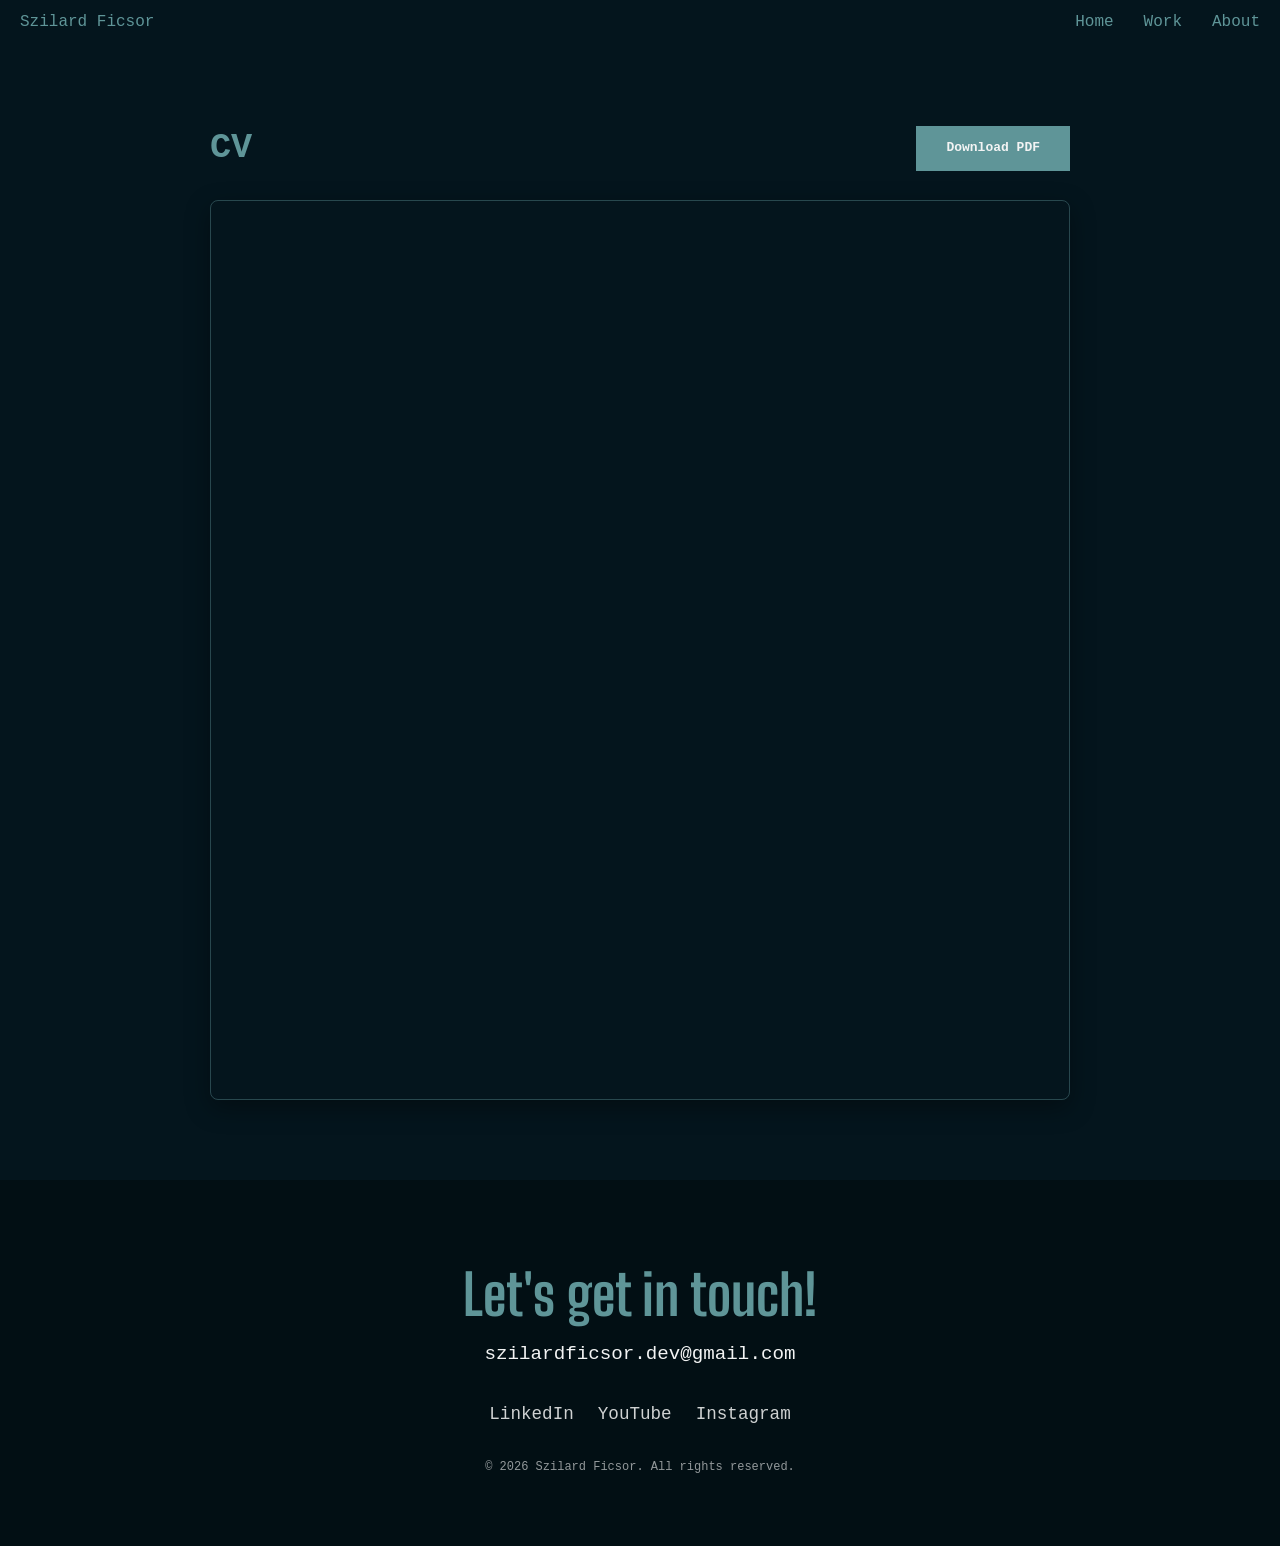
<file: resume.html>
<!DOCTYPE html>
<html lang="en">
<head>
  <meta charset="UTF-8">
  <meta name="viewport" content="width=device-width, initial-scale=1.0">
  <title>Resume — Szilard Ficsor</title>
  <link rel="icon" type="image/png" href="favicon.png">
  <link rel="stylesheet" href="styles.css">
  <link
    href="https://fonts.googleapis.com/css2?family=Big+Shoulders:opsz,wght@10..72,100..900&family=Gelasio:ital,wght@0,400..700;1,400..700&family=Noto+Sans+SC:wght@100..900&family=Rubik:ital,wght@0,300..900;1,300..900&family=Science+Gothic:wght@100..900&display=swap"
    rel="stylesheet">
</head>

<body>

  <nav class="topnav">
    <div class="topnav-element"></div>
    <span class="mark"> Szilard Ficsor</span>
    <div class="links">
      <a href="index.html">Home</a>
      <a href="index.html#projects">Work</a>
      <a href="about.html">About</a>
    </div>
  </nav>

  <section class="resume-section">
    <div class="resume-header">
      <h1>CV</h1>
      <a href="Resume/Szilard_Ficsor_CV.pdf" download class="btn primary">Download PDF</a>
    </div>

    <div class="pdf-frame">
      <iframe
        src="Resume/Szilard_Ficsor_CV.pdf"
        title="Szilard Ficsor Resume">
      </iframe>
    </div>
  </section>

  <footer id="Contact" class="site-footer">
    <div class="footer-content">
      <span class="footer-mark">Let's get in touch!</span>
      <p>szilardficsor.dev@gmail.com</p>
      <div class="footer-links">
        <a href="https://www.linkedin.com/in/szilard-ficsor/" target="_blank" rel="noopener">LinkedIn</a>
        <a href="https://www.youtube.com/@ardblade_games" target="_blank" rel="noopener">YouTube</a>
        <a href="https://www.instagram.com/ardblade_games/" target="_blank" rel="noopener">Instagram</a>
      </div>
      <span class="footer-copyright">&copy; 2026 Szilard Ficsor. All rights reserved.</span>
    </div>
  </footer>

</body>
</html>
</file>
<file: styles.css>
:root{
--background: #04151d;
--backgroundDark:#020f14;
--accentOne: #d12d6c;
--accentTwo:#5F9598;
--textColor:#F3F4F4;
/*#5F9598 #1D546D*/
}

* {margin: 0;padding: 0;box-sizing: border-box;}


body {
    font-family: system-ui,sans-serif;line-height: 1.6;color: #1c2321;
    background-color: var(--background);
    overflow-x: hidden;

}

html{ scroll-behavior:smooth; }
.hero{
    position: relative;
    height: 100vh;
    display: flex;
    align-items: center;
    
    justify-content:center;
    flex-direction: column;
    
}

.hero-image{
    width: 100%;
    height: 100%;
    object-fit: cover;
    margin: auto;
}
.hero-logo{
  display: flex;
  justify-content: center;
  align-items: center;
  padding: 60px 20px;
  max-width: 40%;
  height: auto;
  z-index: 2;
}

.hero-text{
    position:relative;
    /*margin-left: 20%;*/

    z-index: 2;;
    max-width: 600px;
    text-shadow: 0 2px 8px rgba(0,0,0,0.5);
}
.hero-overlay {
  position: absolute;
  top: 0; left: 0; right: 0; bottom: 0;
  background: rgba(0, 0, 0, 0.4);  
  z-index: 1;
}
.hero-bg-wrap {
  position: absolute;
  top: 0; left: 0;
  width: 100%; height: 100%;
  overflow: hidden;
  z-index: 0;
  pointer-events: none;   
}
.hero-bg {
  position: absolute;
  top: 0;
  left: 0;
  width: 100%;
  height: 100%;
  object-fit: cover;    
  z-index: 0;
}

.topnav{
  display: flex;
  gap: 24px;
  padding: 10px 20px;
  position: fixed;    
  justify-content:space-between;
  align-items:center;
  top: 0;
  left: 0;
  right: 0;
  z-index: 10;         
  font-family: 'IBM Plex Mono', monospace;
}
.topnav a{
    color: var(--textColor);
    text-decoration: none;
}

.topnav-name{
display: flex;
gap: 24px;
padding: 20px 40px;
position: absolute;
top:1; left: 1; right: 0;
z-index: 2;
font-family:'IBM Plex Mono', monospace;
}
.topnav-element{
  background-color: var(--background); 
  top: 0px;left: 0px ;right: 0px;bottom: 0px;
  z-index: 1;
  position:absolute;
}
.links{
  font-family:'IBM Plex Mono', monospace ;
  display: flex;
  align-items: center;
  gap:30px;
  /*margin-right: 150px;*/
  z-index: inherit;
  color:var(--accentTwo);
  
}
.links a{ color:inherit;z-index: inherit;transition: color .15s ease; }
.links a:hover{
  color: var(--accentOne);
}
.mark {
  font-family:'IBM Plex Mono', monospace ;
  color: var(--accentTwo);
  z-index: inherit;
}

.hero-text h1 {font-size: clamp(2rem, 8vw, 6rem);font-family:"Big Shoulders",monospace;letter-spacing: 10;font-weight: 600;
   margin-bottom: 0px; margin-top: 0; color: var(--textColor);
   color: var(--textColor);
   
  }
.hero-text p {font-size: clamp(1rem, 4vw, 1.2rem); margin-bottom: 10px; color: var(--textColor);}
.hero-text h2{font-size: clamp(1rem, 4vw, 1rem);font-family:'IBM Plex Mono', monospace;margin-bottom: 10px; color: var(--accentTwo);}

.btn{
    display: inline-block;
    padding: 12px 30px;
    font-family:'IBM Plex Mono', monospace;
    font-size: 13px;
    color:var(--textColor);
    background-color:transparent;
    text-decoration: none;
    border: 1px solid var(--accentTwo);
    font-weight: 600;

    transition:background .15s ease, color .15s ease;
}
.btn:hover {background: var(--accentTwo);color: whitesmoke;}

.btn.primary {
    background: var(--accentTwo);
    color:var(--textColor);
    border: 0px solid #7288AE;
}
.btn.primary:hover{
    background: var(--accentOne);
}

.projects-section {
  scroll-margin-top: 80px;
  min-height: 100vh;
  margin: 5%;
  display: flex;
  flex-direction: column;
  justify-content: center;
  align-items: center;
  text-align: center;
  padding: 0.5% 0.5%;
  
  color: var(--textColor);

    /*DEBUG BORDER */
  /*border: 1px solid var(--accentOne);*/

}

.projects-section h2 {
  font-family: 'Big Shoulders', monospace;
  font-size: 3rem;
  color: var(--accentTwo);
  text-align: justify;
  margin-bottom: 2%;
  width: 100%;
    /*DEBUG BORDER */
  /*border: 1px solid var(--accentOne);*/

}

.element-rect{
  position: absolute;
  top: -30px;left: -30px ;right: -30px;bottom: -30px;
  background-color: rgb(from var(--background) r g b /0.7);
  /*border: var(--accentTwo) solid 1px ;*/
  border-bottom: var(--accentTwo) solid 5px;
  z-index: -1;
}

.project-grid {
  display: grid;
  grid-template-columns: repeat(auto-fit, minmax(420px, 1fr));
  gap: 15px;
  color: var(--textColor);
  margin: 0 auto;

}

.project-card {
  position: relative;
  display: block;
  aspect-ratio: 4 / 3;
  cursor: pointer;
  overflow: hidden;
  border-radius: 2px;
  border-bottom: 5px solid var(--accentTwo);
  text-decoration: none;
  box-shadow: 0 8px 20px rgba(0, 0, 0, 0.35);
  transition: box-shadow .2s ease, transform .2s ease;
  transition: border-bottom 8px solid var(--textColor) .9 ease;
}

.project-card:hover {
  border-bottom: 10px solid var(--accentTwo);
  border-color: var(--accentOne);
  transition: border-color .3s ease;
  transition: border-bottom .3s ease;
}

.project-card border-bottom,
.project-card img,
.project-card video {
  width: 100%;
  height: 100%;
  object-fit: cover;
  display: block;
  transition: transform .3s ease;
}

.project-card:hover border-bottom{
  
  border-bottom: 6px solid var(--accentTwo);
}

.project-card:hover img,
.project-card:hover video {
  transform: scale(1.05);
  
}

.project-card-overlay {
  position: absolute;
  left: 0; right: 0; bottom: 0;
  padding: 16px;
  background: linear-gradient(to top, rgba(6,30,41,0.9), transparent);
}

.project-card-overlay h3 {
  font-family: 'IBM Plex Mono', monospace;
  font-size: 1rem;
  color: var(--textColor);
  margin: 0;
}

.project-card-overlay p {
  font-family: system-ui, sans-serif;
  font-size: 0.85rem;
  color: var(--textColor);
  opacity: 0.85;
  margin-top: 4px;
}
.project-card .project-card-overlay p {
  color: var(--textColor);
  opacity: 1;
}
.gallery-lightbox {
  position: fixed;
  inset: 0;
  background: rgba(4, 21, 29, 0.95);
  display: flex;
  align-items: center;
  justify-content: center;
  opacity: 0;
  pointer-events: none;
  transition: opacity .25s ease;
  z-index: 50;
}

.gallery-lightbox.active {
  opacity: 1;
  pointer-events: auto;
}

.gallery-lightbox-content {
  display: flex;
  flex-direction: column;
  align-items: center;
  max-width: 85vw;
}

.gallery-lightbox-content img {
  max-width: 85vw;
  max-height: 70vh;
  border-radius: 6px;
  box-shadow: 0 12px 40px rgba(0, 0, 0, 0.6);
}

.gallery-caption {
  text-align: center;
  color: var(--textColor);
  margin-top: 16px;
  font-family: 'IBM Plex Mono', monospace;
}

.gallery-caption h3 {
  font-size: 1.2rem;
  color: var(--accentTwo);
  margin-bottom: 6px;
}

.gallery-caption p {
  font-size: 0.9rem;
  opacity: 0.85;
  max-width: 500px;
}

#galleryCounter {
  display: block;
  margin-top: 8px;
  font-size: 0.8rem;
  opacity: 0.6;
}

.lightbox-close {
  position: absolute;
  top: 24px;
  right: 32px;
  background: none;
  border: none;
  color: var(--textColor);
  font-size: 2.2rem;
  cursor: pointer;
  line-height: 1;
  transition: color .15s ease;
}
.lightbox-close:hover { color: var(--accentTwo); }

.lightbox-arrow {
  position: absolute;
  top: 50%;
  transform: translateY(-50%);
  background: none;
  border: none;
  color: var(--textColor);
  font-size: 3rem;
  cursor: pointer;
  padding: 12px 20px;
  transition: color .15s ease, transform .15s ease;
  line-height: 1;
}

.lightbox-arrow:hover {
  color: var(--accentTwo);
}

.lightbox-arrow-left { left: 12px; }
.lightbox-arrow-right { right: 12px; }

.lightbox-arrow-left:hover { transform: translateY(-50%) translateX(-4px); }
.lightbox-arrow-right:hover { transform: translateY(-50%) translateX(4px); }

.note-section {
  
  margin-left: 5%;
  margin-right: 5%;
  margin-top:1%;
  margin-bottom: 5%;
  padding: 0.5%;
  position: relative;
  color: var(--textColor);
  /*DEBUG BORDER */
  /*border: 1px solid var(--accentOne);*/
  background-color: var(--backgroundDark);
}
.note-section p{
  color: var(--accentTwo);
  opacity: 0.6;
}
.contact-section {
  min-height: 25vh;
  margin: 5%;
  padding: 0.5%;
  position: relative;
  color: var(--textColor);
  /*DEBUG BORDER */
  /*border: 1px solid var(--accentOne);*/
  border-left: 4px solid var(--accentTwo);
  background-color: var(--backgroundDark);
}
.contact-section h2{
  font-family: 'Big Shoulders', monospace;
  font-size: 3rem;
  color: var(--accentTwo);
  width: 100%;
  margin-bottom: 2%;
}
.contact-section:hover{
  border-left: 5px solid var(--accentTwo);
  border-color: var(--accentOne);
  transition: border-color .3s ease;
  transition: border-left .3s ease;
}

.about-section {
  scroll-margin-top: 80px;
  min-height: 50vh;
  margin: 5%;
  padding: 0.5%;
  position: relative;
  color: var(--textColor);
  /*DEBUG BORDER */
  /*border: 1px solid var(--accentOne);*/
  border-left: 4px solid var(--accentTwo);
  background-color: var(--backgroundDark);
 
}
.about-section:hover{
  border-left: 5px solid var(--accentTwo);
  border-color: var(--accentOne);
  transition: border-color .3s ease;
  transition: border-left .3s ease;
}


.about-section h2 {
  font-family: 'Big Shoulders', monospace;
  font-size: 3rem;
  color: var(--accentTwo);
  width: 100%;
  margin-bottom: 2%;
  /*border: 1px solid blue;*/
  
}
.about-section p1 {
  font-family: 'IBM Plex Mono', monospace;
  color: var(--accentTwo);
  font-size: 1.05rem;
  opacity: 0.9;
  margin-bottom: 16px;
  margin-top: 1%;
  max-width: 60%;
  /*border: 1px solid yellow;*/
  
}
.about-section p2 {
  font-family: 'IBM Plex Mono', monospace;
  color: var(--accentTwo);
  font-size: 1.05rem;
  opacity: 0.7;
  margin-bottom: 16px;
  margin-top: 1%;
  max-width: 60%;
  /*border: 1px solid yellow;*/
  
}
.about-content p {
  font-family: 'IBM Plex Mono', monospace;
  color: var(--accentTwo);
  font-size: 1.05rem;
  opacity: 0.9;
  margin-bottom: 16px;
  margin-top: 1%;
  max-width: 60%;
  /*border: 1px solid yellow;*/
  
}
.about-content h1 {
  font-family: 'Big Shoulders', monospace;
  color: var(--accentTwo);
  font-size: 2rem;
  opacity: 0.9;
  margin-bottom: 16px;
  margin-top: 1%;
  max-width: 60%;
  /*border: 1px solid yellow;*/
  
}
.about-img{
  height: 60%;
  position: absolute;

  right: 10%;
  bottom: 30%;

  border-radius: 1%;
  border-bottom: 6px solid var(--accentTwo);
}
.about-img-large{
  height: 100%;
  position: absolute;

  right: 0%;
  bottom: 0%;

  border-radius: 1%;
  border-bottom: 6px solid var(--accentTwo);
}

.skills-grid {
  display: grid;
  grid-template-columns: repeat(auto-fill, minmax(80px, 1fr));
  gap: 20px;
  margin-top: 24px;
  margin-bottom: 24px;
}

.skill-item {
  display: flex;
  flex-direction: column;
  align-items: center;
  text-align: center;
  gap: 8px;
}

.skill-icon {
  width: 48px;
  height: 48px;
  object-fit: contain;
  filter: grayscale(0%); /* optional stylistic tweak */
  transition: transform 0.2s ease;
}

.skill-item:hover .skill-icon {
  transform: scale(1.1);
}

.skill-label {
  font-family: 'IBM Plex Mono', monospace;
  font-size: 0.85rem;
  color: var(--accentTwo);
  align-self: center;
  opacity: 0.9;
}

.social-links {
  display: grid;
  grid-template-columns: repeat(auto-fill, minmax(80px, 1fr));
  gap: 20px;
  margin-top: 24px;
  margin-bottom: 24px;
  margin-left: 20px;
}

.social-btn {
  display: inline-flex;
  align-items: center;
  justify-content: center;
  width: 48px;
  height: 48px;
  border-radius: 50%;
  background-color: var(--backgroundDark);
  transition: transform 0.2s ease, background-color 0.2s ease;
}

.social-btn:hover {
  transform: scale(1.1);
}

.social-icon {
  width: 48px;
  height: 48px;
  object-fit: contain;
}

.site-footer {
  width: 100%;
  background-color: var(--backgroundDark);
  padding: 32px 20px;
  /*DEBUG BORDER */
  /*border: 1px solid var(--accentOne);*/
  
}

.footer-content {
  max-width: 1450px;

  margin:auto;
  padding: 3%;

  display: flex;
  flex-direction: column;
  align-items: center;
  
  text-align: center;
  font-family: 'IBM Plex Mono', monospace;
  font-size: 13px;
  color: var(--textColor);
  /*DEBUG BORDER */
  /*border: 1px solid var(--accentOne);*/
}

.footer-mark {
  font-size: 3.5rem;
  font-family: 'Big Shoulders', monospace;
  color: var(--accentTwo);
  font-weight: 600;
  /*DEBUG BORDER */
  /*border: 1px solid var(--accentOne);*/
}
.footer-note {
  font-size: 2rem;
  font-family: 'Big Shoulders', monospace;
  color: var(--accentTwo);
  font-weight: 600;
  /*DEBUG BORDER */
  /*border: 1px solid var(--accentOne);*/
}
.site-footer p{
  color: var(--textColor);
  font-size: 1.2rem;
  /*DEBUG BORDER */
  /*border: 1px solid var(--accentOne);*/
}

.footer-links {
  display: flex;
  margin-top: 30px;
  gap: 24px;
}

.footer-links a {
  color: var(--textColor);
  text-decoration: none;
  font-size: 1.1rem;
  opacity: 0.85;
  transition: opacity .15s ease, color .15s ease;
}

.footer-links a:hover {
  opacity: 1;
  color: var(--accentOne);
}

.footer-copyright {
  opacity: 0.6;
  font-size: 12px;
  margin-top: 30px;
}

.inline-link {
  color: var(--accentTwo);
  text-decoration: underline;
  text-decoration-color: color-mix(in srgb, var(--accentTwo) 40%, transparent);
  text-underline-offset: 3px;
  transition: color .15s ease, text-decoration-color .15s ease;
}

.inline-link:hover {
  color: var(--accentOne);
  text-decoration-color: var(--accentOne);
}

.custom-list {
  list-style: none;   /* removes the default bullet */
}

.custom-list li {
  position: relative;
  padding-left: 20px;
  margin-bottom: 8px;
  color: var(--textColor);
}

.custom-list li::before {
  content: "●";              /* the bullet character itself */
  position: absolute;
  left: 0;
  color: var(--accentOne);   /* bullet color, independent of text color */
}

.content-banner{
  position: relative;
    height: 50vh;
    display: flex;
    align-items: center;
    
    justify-content:center;
    flex-direction: column;
}
.content-banner-container{
  color:var(--textColor);
  z-index: 2;
  /*DEBUG BORDER */
  /*border: 1px solid var(--accentOne);*/
  padding: 10px;
  background-color: rgb(from var(--background) r g b /0.7);
border-bottom: 6px solid var(--accentTwo);
}
.content-banner-container h1{
  font-size: 4rem;
  font-family: 'Big Shoulders', monospace;
  color: var(--textColor);
  font-weight: 600;
}
.skills-list-detail {
  display: grid;
  grid-template-columns: repeat(auto-fit, minmax(500px, 1fr));
  gap: 15px;
  margin: 0 auto;

}


.skill-row-detail {
  display: flex;
 
  gap: 16px;
  padding: 20px;
  border: 1px solid color-mix(in srgb, var(--accentTwo) 30%, transparent);
  border-radius: 2px;
  transition: border-color .2s ease, transform .2s ease;
}


.skill-icon-detail {
  flex-shrink: 0;
  width: 56px;
  height: 56px;
  display: flex;
  align-items: center;
  justify-content: center;
  border: 1px solid var(--accentTwo);
  border-radius: 2px;
  transition: transform .2s ease, border-color .2s ease, background-color .2s ease;
}

.skill-icon-detail img {
  width: 28px;
  height: 28px;
}

.skill-row-detail:hover .skill-icon-detail {
  
  border-color: var(--accentOne);
  background-color: color-mix(in srgb, var(--accentOne) 15%, transparent);
}

.skill-text-detail h3 {
  font-family: 'IBM Plex Mono', monospace;
  font-size: 1.1rem;
  margin-bottom: 6px;
  color: var(--accentTwo);
}

.skill-text-detail p {
  font-size: 0.95rem;
  opacity: 0.85;
  margin: 0;
}
.return-section{
    align-items: center;
    justify-content: center;
    margin-left: 5%;
    margin-left: 5%;
    margin-bottom: 2%;
    
    position: relative;
    /*DEBUG BORDER */
    /*border: 1px solid var(--accentOne);*/
}
.return-home-btn{
  
    padding: 12px 30px;
    width: 100px;
    align-items: center;
    justify-content: center;
    font-family:'IBM Plex Mono', monospace;
    font-size: 13px;
    color:var(--textColor);
    background-color:transparent;
    text-decoration: none;
    border: 1px solid var(--accentTwo);
    font-weight: 600;

    transition:background .15s ease, color .15s ease;
}
.return-home-btn:hover {background: var(--accentTwo);color: whitesmoke;}

.resume-section {
  max-width: 900px;
  
  margin: 0 auto;
  padding: 120px 20px 80px;   
  color: var(--textColor);
}

.resume-header {
  display: flex;
  justify-content: space-between;
  align-items: center;
  flex-wrap: wrap;
  gap: 16px;
  margin-bottom: 24px;
}

.resume-header h1 {
  font-family: 'IBM Plex Mono', monospace;
  font-size: 2.2rem;
  color: var(--accentTwo);
}

.pdf-frame {
  width: 100%;
  height: 100vh;
  border: 1px solid color-mix(in srgb, var(--accentTwo) 40%, transparent);
  border-radius: 8px;
  overflow: hidden;
  box-shadow: 0 8px 24px rgba(0, 0, 0, 0.35);
}

.pdf-frame iframe {
  width: 100%;
  height: 100%;
  border: none;
}

.carousel-section {
  padding: 60px 0;
  color: var(--textColor);
}

.carousel-section h2 {
  font-family: 'Big Shoulders', monospace;
  font-size: 2rem;
  color: var(--accentTwo);
  text-align: center;
  margin-bottom: 32px;
}

.carousel-wrap {
  overflow: hidden;      /* hides everything outside this box — critical */
  width: 100%;
  cursor: grab;
  user-select: none;
}
.carousel-wrap.dragging {
  cursor: grabbing;
}

.carousel-track {
  display: flex;
  gap: 16px;
  width: max-content;
  will-change: transform;
}

.carousel-track.paused {
  animation-play-state: paused;
}
.carousel-track:hover {
  animation-play-state: paused;
}

.carousel-img {
  height: 400px;
  width: auto;
  border-radius: 2px;
  
  cursor: pointer;
  object-fit: cover;
  transform-origin: center;
  
  pointer-events: auto;
}

.carousel-img:hover {
  transform: scale(1.03);
}

@keyframes scroll-left {
  from { transform: translateX(0); }
  to   { transform: translateX(-50%); }
}

.lightbox {
  position: fixed;
  inset: 0;
  background: rgba(4, 21, 29, 0.92);
  display: flex;
  align-items: center;
  justify-content: center;
  opacity: 0;
  pointer-events: none;
  transition: opacity .25s ease;
  z-index: 50;
}

.lightbox.active {
  opacity: 1;
  pointer-events: auto;
}

.lightbox img {
  max-width: 90vw;
  max-height: 85vh;
  border-radius: 6px;
  box-shadow: 0 12px 40px rgba(0, 0, 0, 0.6);
}

.lightbox-close {
  position: absolute;
  top: 24px;
  right: 32px;
  background: none;
  border: none;
  color: var(--textColor);
  font-size: 2.2rem;
  cursor: pointer;
  line-height: 1;
  transition: color .15s ease;
}

.lightbox-close:hover {
  color: var(--accentTwo);
}
.gallery-media {
  display: flex;
  justify-content: center;
}

.gallery-lightbox-content video {
  max-width: 85vw;
  max-height: 70vh;
  border-radius: 6px;
  box-shadow: 0 12px 40px rgba(0, 0, 0, 0.6);
}

.gallery-lightbox-content iframe {
  width: min(85vw, 1000px);
  aspect-ratio: 16 / 9;
  border: none;
  border-radius: 6px;
  box-shadow: 0 12px 40px rgba(0, 0, 0, 0.6);
}

.steam-widget-wrap {
  max-width: 646px;
  width: 100%;
  margin: 0 auto;
  display: flex;
}

.steam-widget-wrap iframe {
  width: 100%;
  height: 190px;
  border-radius: 6px;
}
.video-section {
  margin-left:  10%;
  margin-right: 10%;
  padding: 60px 20px;
  color: var(--textColor);
}

.video-section h2 {
  font-family: 'IBM Plex Mono', monospace;
  font-size: 2rem;
  color: var(--accentTwo);
  margin-bottom: 24px;
}

.video-embed-wrap {
  position: relative;
  width: 100%;
  aspect-ratio: 16 / 9;
  border-radius: 8px;
  overflow: hidden;
  box-shadow: 0 8px 24px rgba(0, 0, 0, 0.35);
}

.video-embed-wrap iframe {
  position: absolute;
  top: 0;
  left: 0;
  width: 100%;
  height: 100%;
  border: none;
}

.carousel-video-item {
  position: relative;
  height: 350px;
  width: 622px;   /* 16:9 at this height */
  flex-shrink: 0;
  border-radius: 6px;
  overflow: hidden;
  border: 1px solid var(--accentTwo);
  cursor: pointer;
  transform-origin: center;
  transition: transform .15s ease, opacity .15s ease;
}

.carousel-video-item img {
  width: 100%;
  height: 100%;
  object-fit: cover;
  display: block;
}

.play-icon {
  position: absolute;
  top: 50%;
  left: 50%;
  transform: translate(-50%, -50%);
  width: 56px;
  height: 56px;
  background: rgba(4, 21, 29, 0.75);
  border: 2px solid var(--textColor);
  border-radius: 50%;
  display: flex;
  align-items: center;
  justify-content: center;
  color: var(--textColor);
  font-size: 1.3rem;
  /*padding-left: 4px;   */
  transition: background .2s ease, transform .2s ease;
}

.carousel-video-item:hover .play-icon {
  background: var(--accentOne);
  transform: translate(-50%, -50%) scale(1.1);
}

.video-lightbox {
  position: fixed;
  inset: 0;
  background: rgba(4, 21, 29, 0.95);
  display: flex;
  align-items: center;
  justify-content: center;
  opacity: 0;
  pointer-events: none;
  transition: opacity .25s ease;
  z-index: 50;
}

.video-lightbox.active {
  opacity: 1;
  pointer-events: auto;
}

.video-lightbox-content {
  width: 80vw;
  max-width: 1000px;
  aspect-ratio: 16 / 9;
}

.video-lightbox-content iframe {
  width: 100%;
  height: 100%;
  border-radius: 6px;
}

.model-section {
  scroll-margin-top: 80px;
  min-height: 50vh;
  margin: 5%;
  padding: 0.5%;
  position: relative;
  
  color: var(--textColor);
  /*DEBUG BORDER */
  /*border: 1px solid var(--accentOne);*/
  border-left: 4px solid var(--accentTwo);
  background-color: var(--backgroundDark);
}
.model-section:hover{
  border-left: 5px solid var(--accentTwo);
  border-color: var(--accentOne);
  transition: border-color .3s ease;
  transition: border-left .3s ease;
}

.model-section h2 {
  font-family: 'Big Shoulders', monospace;
  font-size: 3rem;
  color: var(--accentTwo);
  width: 100%;
  margin-bottom: 2%;
}

.model-intro {
  opacity: 0.7;
  margin-bottom: 24px;
}

.model-embed-wrap {
  position: relative;
  width: 80%;
  aspect-ratio: 16 / 9;
  /*margin: 20px 0;*/
  margin-left: 10%;
  margin-right: 10%;
  margin-bottom: 5%;
  border-radius: 8px;
  justify-content: center;
  align-items: center;
  overflow: hidden;
  box-shadow: 0 8px 24px rgba(0, 0, 0, 0.35);
}

.model-embed-wrap iframe {
  position: absolute;
  inset: 0;
  width: 100%;
  height: 100%;
  border: none;
}

/* MOBILE SCREENS*/
@media (max-width: 640px) {
  .hero-text {
    max-width: 90%;
    text-align: center;
  }

  .hero-text p {
    font-size: 0.95rem;
  }

  .topnav {
    padding: 10px 16px;
    flex-wrap: wrap;
    gap: 8px;
  }

  .links {
    gap: 14px;
    font-size: 12px;
  }

  .projects-section h2 {
    font-size: 2rem;
    margin-left: 20px;
    padding: 0 20px;
  }

  .project-grid {
    grid-template-columns: 1fr;   
    padding: 0 16px;
  }

  .btn {
    padding: 10px 20px;
    font-size: 12px;
  }

  .about-section {
    display: flex;
    flex-direction: column;
  }

  .about-img {
    position: static;      
    height: auto;
    width: 90%;
    max-width: 400px;
    margin: 16px auto 0;   
    width: 60%;         
    max-width: 250px;
  }

  .about-content p {
    max-width: 100%;       
  }
  .about-section h2 {
    font-size: 2rem;
  }
  .model-section h2 {
    font-size: 2rem;
  }
  .about-content p {
    font-size: 0.8rem;
  }
  .lightbox-arrow {
  font-size: 2rem;
  padding: 8px 12px;

  .carousel-video-item {
  position: relative;
  height: 200px;
  /*width: 622px;   /* 16:9 at this height */
  flex-shrink: 0;
  border-radius: 6px;
  overflow: hidden;
  border: 1px solid var(--accentTwo);
  cursor: pointer;
  transform-origin: center;
  transition: transform .15s ease, opacity .15s ease;
}
}
.carousel-img {
  height: 200px;
  width: auto;
  border-radius: 2px;
  
  cursor: pointer;
  object-fit: cover;
  transform-origin: center;
  
  pointer-events: auto;
}
.model-embed-wrap {
  aspect-ratio: 4 / 3;
}
}
</file>
